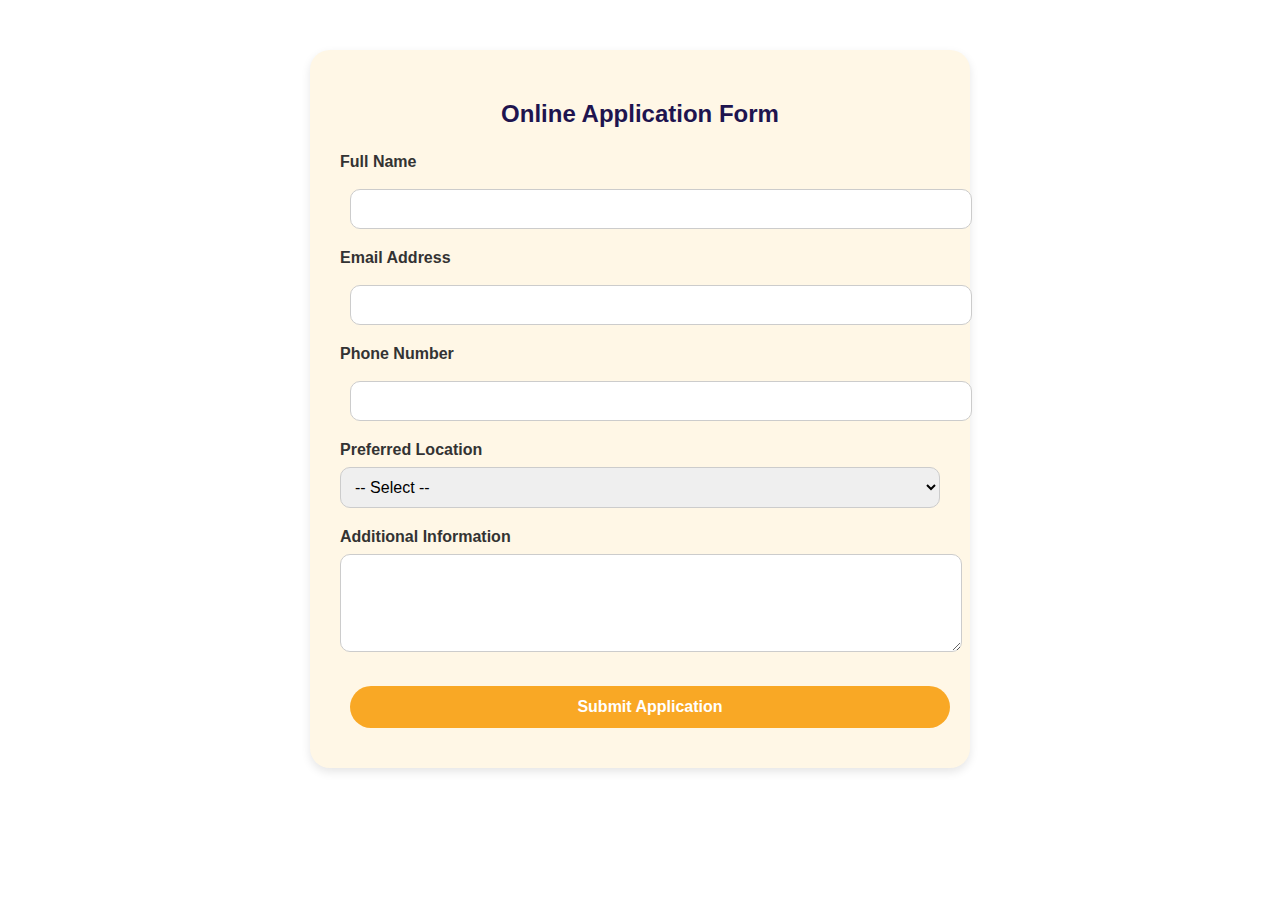
<file: application.html>
<!DOCTYPE html>
<html lang="en">
<head>
  <meta charset="UTF-8" />
  <meta name="viewport" content="width=device-width, initial-scale=1.0"/>
  <title>Online Application - BUJJI EXCUTIVE HOSTELS</title>
  <link rel="stylesheet" href="styles.css" />
  <style>
    .form-container {
      max-width: 600px;
      margin: 50px auto;
      padding: 30px;
      background-color: #fff7e6;
      border-radius: 20px;
      box-shadow: 0 4px 10px rgba(0,0,0,0.1);
    }

    .form-container h2 {
      text-align: center;
      margin-bottom: 25px;
      color: #1e144f;
    }

    form label {
      display: block;
      margin-bottom: 8px;
      color: #333;
      font-weight: 600;
    }

    form input, form textarea, form select {
      width: 100%;
      padding: 10px;
      margin-bottom: 20px;
      border: 1px solid #ccc;
      border-radius: 10px;
      font-size: 16px;
    }

    form button {
      background-color: #f9a825;
      color: white;
      border: none;
      padding: 12px 20px;
      font-size: 16px;
      border-radius: 25px;
      cursor: pointer;
      width: 100%;
      font-weight: bold;
    }

    form button:hover {
      background-color: #e09e10;
    }
  </style>
</head>
<body>
  <div class="form-container">
    <h2>Online Application Form</h2>
    <form action="apply" method="POST">
      <label for="name">Full Name</label>
      <input type="text" id="name" name="name" required />

      <label for="email">Email Address</label>
      <input type="email" id="email" name="email" required />

      <label for="phone">Phone Number</label>
      <input type="tel" id="phone" name="phone" required />

      <label for="location">Preferred Location</label>
      <select id="location" name="location" required>
        <option value="">-- Select --</option>
        <option value="BENZ CIRCLE">BENZ CIRCLE</option>
        <option value="GUNADALA">GUNADALA</option>
        <option value="SURYARAO PETA">SURYARAO PETA</option>
      </select>

      <label for="message">Additional Information</label>
      <textarea id="message" name="message" rows="4"></textarea>

      <button type="submit">Submit Application</button>
    </form>
  </div>
</body>
</html>
</file>
<file: styles.css>
/* styles.css */
body {
  margin: 0;
  font-family: Arial, sans-serif;
}

.header {
  display: flex;
  justify-content: space-between;
  align-items: center;
  padding: 15px 40px;
  background-color: #fefdf9;
  border-bottom: 1px solid #eee;
}

.logo {
  display: flex;
  align-items: center;
}

.logo img {
  width: 40px;
  height: 40px;
  margin-right: 10px;
}

.logo span {
  font-size: 20px;
  font-weight: bold;
  color: #1e144f;
}

.logo small {
  font-size: 12px;
  color: #555;
}

.navbar a {
  margin: 0 10px;
  text-decoration: none;
  color: #3716d8;
  font-weight: 500;
  padding: 0.5rem 1rem;
  color: hsl(212, 14%, 47%) !important;
  
}

.navbar .active 
.navbar:hover{
  color: #2c0be4;
  
}


.header-actions {
  display: flex;
  align-items: center;
  gap: 15px;
}

.phone {
  padding: 10px;
  border: 1px solid #f9a825;
  border-radius: 25px;
  color: #1e144f;
  text-decoration: none;
}

button {
  padding: 10px 20px;
  background-color: #f9c74f;
  color: white;
  border: none;
  border-radius: 25px;
  cursor: pointer;
  font-weight: bold;
}
.hero-section {
  display: flex;
  justify-content: space-between;
  align-items: center;
  background: linear-gradient(to right, #d2d8f3, #5a64b3);
  color: #1c1c1c;
  padding: 40px 60px;
}

.hero-section .tag {
  background: #d9dcfc;
  color: #2a2f85;
  padding: 5px 15px;
  display: inline-block;
  border-radius: 6px;
  font-weight: bold;
  font-size: 14px;
  margin-bottom: 15px;
}

.hero-section h1 {
  font-size: 36px;
  font-weight: 800;
  line-height: 1.3;
  color: #1c1c1c;
}

.hero-section img {
  width: 400px;
  border-radius: 10px;
  box-shadow: 0 10px 20px rgba(0,0,0,0.2);
}

.section {
  padding: 60px;
  text-align: center;
  background: #fff;
}

.section:nth-child(even) {
  background: #f0f2fc;
}

.section h2 {
  font-size: 28px;
  color: #2a2f85;
  margin-bottom: 20px;
}

.section ul {
  list-style: none;
  padding: 0;
  font-size: 18px;
}

.section ul li {
  margin: 10px 0;
}

form input, form button {
  padding: 10px 15px;
  margin: 10px;
  width: 250px;
  font-size: 16px;
}

form button {
  background: #5a64b3;
  color: white;
  border: none;
  border-radius: 5px;
  cursor: pointer;
}

.slider-container {
  position: relative;
  width: 100%;
  height: 60vh;
  overflow: hidden;
}

.slide {
  display: none;
  align-items:center;
  justify-content: space-between;
  padding: 20px;
  height: 100%;
  background: linear-gradient(to right, #f0f0ff, #e0e0ff);
  width: 100%;
  top: 0;
  left: 0;
  transition: opacity 1s ease-in-out;
}

.slide.active {
  display: flex;
}

.slide img {
  max-height: 450px;
  max-width: 80%;
  border-radius: 10px;
  box-shadow: 0 10px 20px rgba(0,0,0,0.2);
}

.text-box {
  flex: 1;
  color: white;
  padding: 60px;
  max-width: 100%;
}

.text-box h3 {
  font-size: 1.5rem;
  color: #ff7f50;
  margin-bottom: 10px;
  letter-spacing: 1px;
}

.text-box h1 {
  font-size: 3rem;
  line-height: 1.2;
  font-weight: 700;
}

.slide img {
  flex: 1;
  width: 50%;
  height: 100%;
  object-fit: cover;
  border-left: 3px solid #ff7f50;
}


.text-box h3 {
  color: #4949c4;
  font-size: 40px;
  margin-bottom: 10px;
  text-transform: uppercase;
  text-align: center;
  position: relative;
}

.text-box h1 {
  font-size: 40px;
  color: #111;
  line-height: 1.3;
  text-align: center;
  position: relative;
}

.prev, .next {
  position: absolute;
  top: 50%;
  transform: translateY(-50%);
  background: #4949c4;
  color: #fff;
  border: none;
  font-size: 30px;
  padding: 10px 20px;
  cursor: pointer;
  z-index: 2;
  border-radius: 50%;
}

.prev { left: 10px; }
.next { right: 10px; }

.prev:hover, .next:hover {
  background: #333;
}
body {
  margin: 0;
  font-family: "Poppins", sans-serif;
}

.footer {
  background-color: #111;
  color: #eee;
  padding: 40px 0 20px;
}

.footer-container {
  display: flex;
  flex-wrap: wrap;
  justify-content: space-around;
  max-width: 1200px;
  margin: 0 auto;
  padding: 0 20px;
}

.footer-container > div {
  flex: 1 1 250px;
  margin: 10px;
}

.footer h3 {
  border-bottom: 2px solid #ff7f50;
  display: inline-block;
  padding-bottom: 5px;
  margin-bottom: 15px;
}

.footer ul {
  list-style: none;
  padding: 0;
}

.footer ul li {
  margin: 8px 0;
}

.footer ul li a {
  color: #bbb;
  text-decoration: none;
  transition: color 0.3s;
}

.footer ul li a:hover {
  color: #ff7f50;
}

.social-icons a img {
  width: 24px;
  margin-right: 10px;
  transition: transform 0.3s;
}

.social-icons a img:hover {
  transform: scale(1.2);
}

.footer-bottom {
  text-align: center;
  border-top: 1px solid #333;
  padding-top: 10px;
  font-size: 0.9em;
  color: #aaa;
}
</file>
